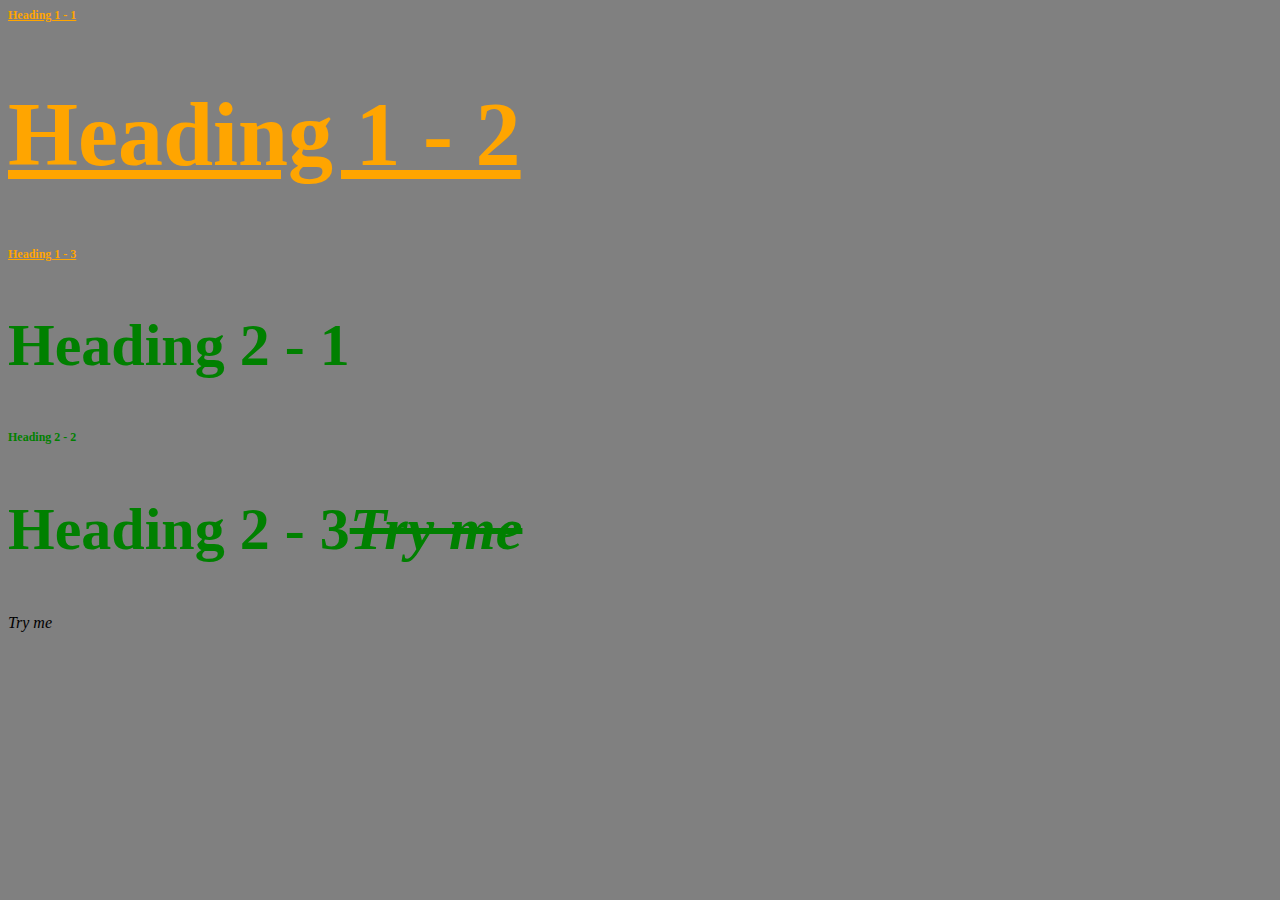
<file: stylish.html>
<!DOCTYPE html>
<html>
<head>
	<title>Stylish</title>
	<link rel="stylesheet" type="text/css" href="css/test.css">
</head>
<body>

<h1 id="first" class="small" style="font-size: 12px">Heading 1 - 1</h1>
<h1>Heading 1 - 2</h1>
<h1 class="small">Heading 1 - 3</h1>
<h2>Heading 2 - 1</h2>
<h2 class="small">Heading 2 - 2</h2>
<h2>Heading 2 - 3<span>Try me</span></h2>

<span>Try me</span>

</body>
</html>
</file>
<file: css/test.css>
body{
	background-color: grey;
}

h1{
	color: orange;
	font-size: 90px;
	text-decoration: underline;
}
h2{
	font-size: 60px;
	color: green;
}
.small{
	font-size: 12px;
}
#first{
	font-size: 100px;
}
span{
	font-style: italic;
}
h2 span{
	text-decoration: line-through;
}
</file>
